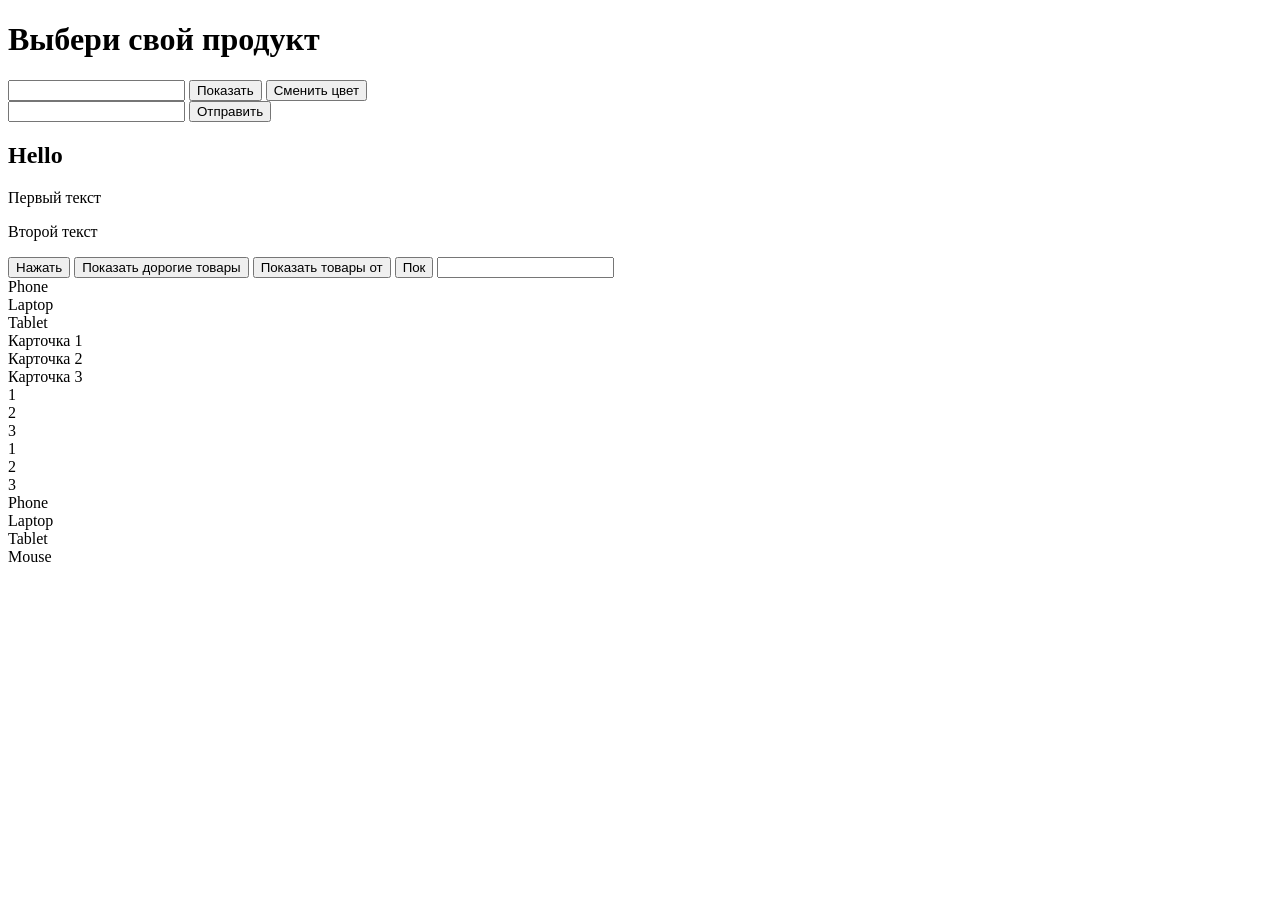
<file: index.html>
<!doctype html>
<html lang="en">
  <head>
    <meta charset="UTF-8" />
    <meta name="viewport" content="width=device-width, initial-scale=1.0" />
    <title>Document</title>
  </head>
  <body>
    <h1 class="title">Выбери свой продукт</h1>
    <input class="name-input" type="text" />
    <button class="show-button">Показать</button>
    <button class="color-button">Сменить цвет</button>
    <a class="google-link" href="https://google.com"></a>
    <form class="form">
      <input class="email-input" type="email" />
      <button type="submit">Отправить</button>
    </form>

    <h2 id="main title">Hello</h2>

    <p class="text">Первый текст</p>
    <p class="text">Второй текст</p>

    <button id="button">Нажать</button>
    <button class="button-expensive">Показать дорогие товары</button>
    <button class="button-filter">Показать товары от</button>

    <button id="showButton11">Пок</button>

    <input type="number" class="price-input" />

    <div class="cardd">Phone</div>
    <div class="cardd">Laptop</div>
    <div class="cardd">Tablet</div>

    <div class="card">Карточка 1</div>
    <div class="card">Карточка 2</div>
    <div class="card">Карточка 3</div>

    <div class="item">1</div>
    <div class="item">2</div>
    <div class="item">3</div>

    <div class="cardd">1</div>
    <div class="cardd">2</div>
    <div class="cardd">3</div>

    <div class="product">Phone</div>
    <div class="product">Laptop</div>
    <div class="product">Tablet</div>
    <div class="product">Mouse</div>

    <script src="main.js"></script>
    <script src="hw-2.js"></script>
    <script src="hw-3.js"></script>
    <script src="hw-4.js"></script>
  </body>
</html>
</file>
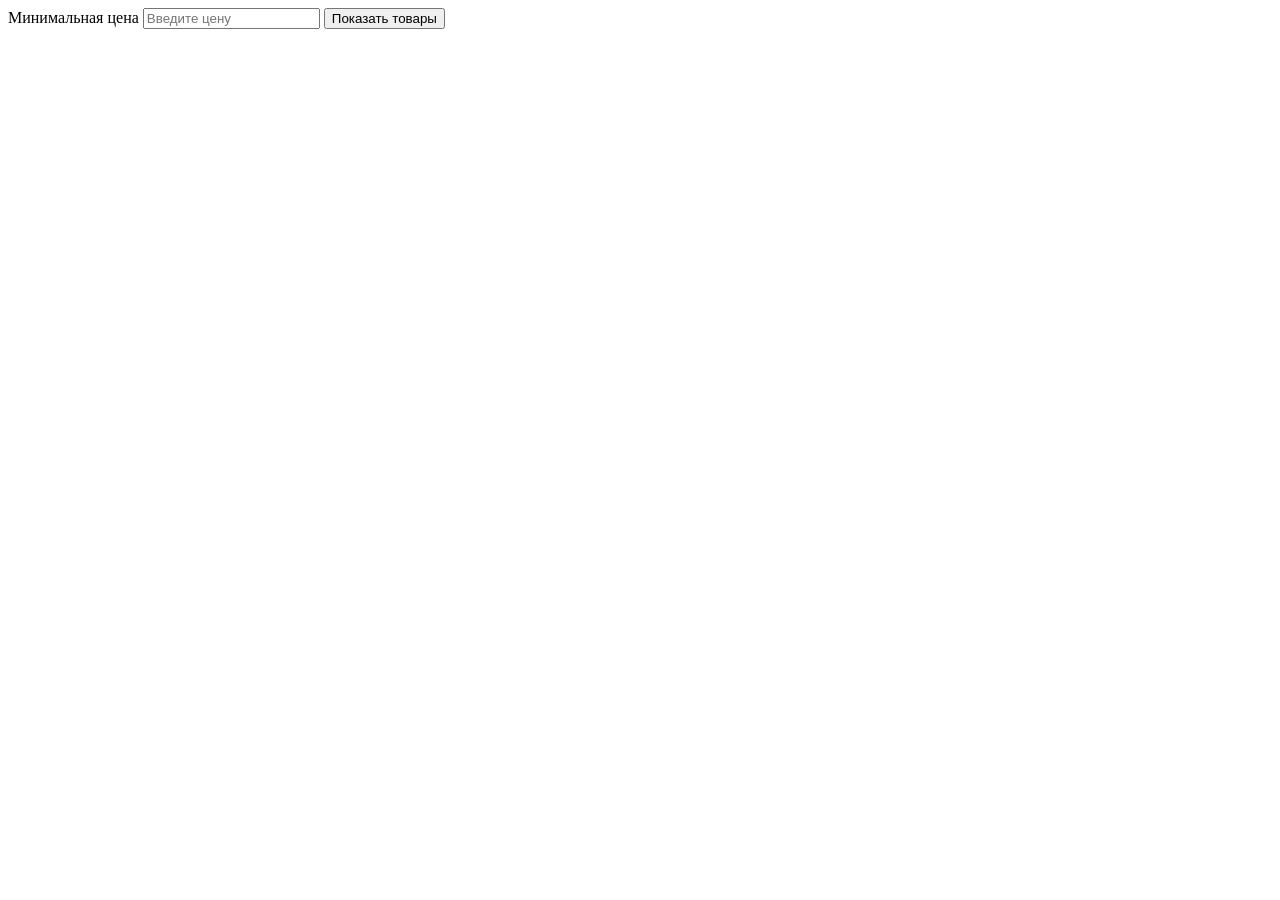
<file: hw-4.html>
<!doctype html>
<html lang="ru">
  <head>
    <meta charset="UTF-8" />
    <meta name="viewport" content="width=device-width, initial-scale=1.0" />
    <title>Каталог товаров</title>
  </head>
  <body>
    <label for="minPrice">Минимальная цена</label>
    <input type="number" id="minPrice11" placeholder="Введите цену" />
    <button id="showButton11">Показать товары</button>
    <script src="hw-4.js"></script>
  </body>
</html>
</file>
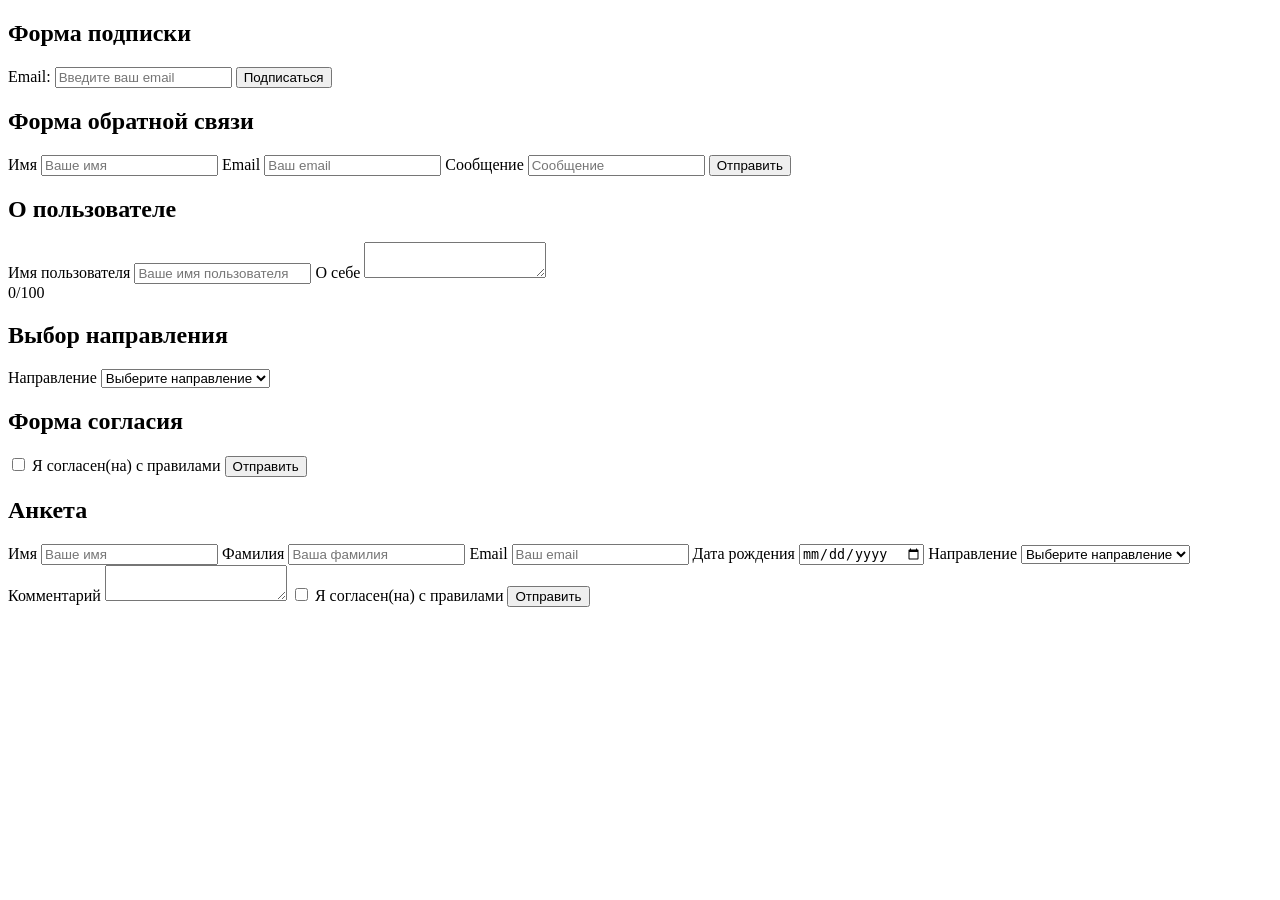
<file: HW-5/hw-5.html>
<!doctype html>
<html lang="ru">
  <head>
    <meta charset="UTF-8" />
    <meta name="viewport" content="width=device-width, initial-scale=1.0" />
    <title>Домашнее задание 5</title>
  </head>
  <body>
    <div>
      <h2>Форма подписки</h2>
      <form id="subscribe-form">
        <label for="email-input"> Email: </label>
        <input
          type="email"
          id="email-input"
          name="email"
          placeholder="Введите ваш email"
          minlength="5"
          required
        />
        <button type="submit">Подписаться</button>
      </form>
    </div>

    <div>
      <h2>Форма обратной связи</h2>
      <form id="feedback-form">
        <label for="fb-name"> Имя </label>
        <input
          type="text"
          id="fb-name"
          name="name"
          placeholder="Ваше имя"
          minlength="2"
          required
        />

        <label for="fb-email"> Email </label>
        <input
          type="email"
          id="fb-email"
          name="email"
          placeholder="Ваш email"
          minlength="5"
          required
        />

        <label for="fb-message"> Сообщение </label>
        <input
          type="textarea"
          id="fb-message"
          name="message"
          placeholder="Сообщение"
          minlength="100"
          required
        />

        <button type="submit">Отправить</button>
      </form>
    </div>

    <div>
      <h2>О пользователе</h2>
      <form id="user-form">
        <label for="username"> Имя пользователя </label>
        <input
          type="text"
          id="username"
          name="username"
          placeholder="Ваше имя пользователя"
          minlength="2"
          required
        />

        <label for="aboutme"> О себе </label>
        <textarea
          id="aboutme"
          name="aboutme"
          placeholder="О себе"
          minlength="100"
          required
        >
        </textarea>

        <div id="symbol-counter">0/100</div>
      </form>
    </div>

    <div>
      <h2>Выбор направления</h2>
      <form id="direction-form">
        <label for="direction"> Направление </label>
        <select id="direction">
          <option value="">Выберите направление</option>
          <option value="Frontend">Frontend</option>
          <option value="Backend">Backend</option>
          <option value="Design">Design</option>
        </select>
      </form>
    </div>

    <div>
      <h2>Форма согласия</h2>
      <form id="agree-form">
        <label>
          <input
            type="checkbox"
            id="agree-form"
            name="agreement"
            placeholder="Согласие"
            required
          />
          Я согласен(на) с правилами
        </label>
        <button type="submit">Отправить</button>
      </form>
    </div>

    <div>
      <h2>Анкета</h2>
      <form id="final-form">
        <label for="ff-name">Имя</label>
        <input
          type="text"
          id="ff-name"
          name="name"
          placeholder="Ваше имя"
          minlength="2"
          required
        />

        <label for="ff-surname">Фамилия</label>
        <input
          type="text"
          id="ff-surname"
          name="surname"
          placeholder="Ваша фамилия"
          minlength="2"
          required
        />

        <label for="ff-email">Email</label>
        <input
          type="email"
          id="ff-email"
          name="email"
          placeholder="Ваш email"
          minlength="2"
          required
        />

        <label for="ff-birthdate">Дата рождения</label>
        <input
          type="date"
          id="ff-birthdate"
          name="birthdate"
          placeholder="Ваша дата рождения"
          minlength="2"
          required
        />

        <label for="ff-direction"> Направление </label>
        <select id="ff-direction" name="direction">
          <option value="">Выберите направление</option>
          <option value="Frontend">Frontend</option>
          <option value="Backend">Backend</option>
          <option value="Design">Design</option>
        </select>

        <label for="ff-comment"> Комментарий </label>
        <textarea
          id="ff-comment"
          name="comment"
          placeholder="Комментарий"
          minlength="100"
          required
        >
        </textarea>

        <label>
          <input type="checkbox" id="ff-agree-form" name="agreement" required />
          Я согласен(на) с правилами
        </label>
        <button type="submit">Отправить</button>
      </form>
    </div>

    <script src="hw-5.js"></script>
  </body>
</html>
</file>
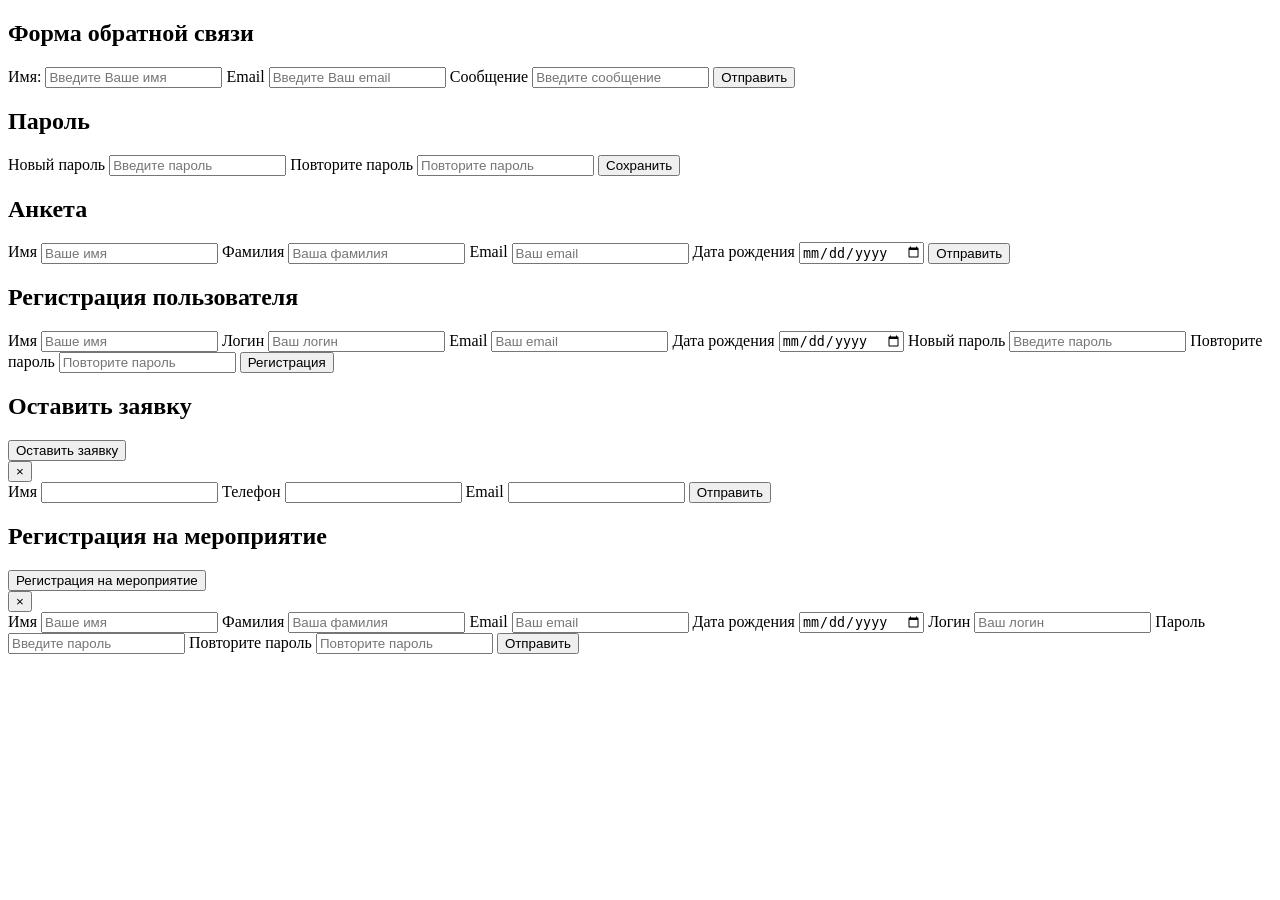
<file: HW-6/hw-6.html>
<!doctype html>
<html lang="ru">
  <head>
    <meta charset="UTF-8" />
    <meta name="viewport" content="width=device-width, initial-scale=1.0" />
    <title>Доп домашнее задание 6</title>
  </head>
  <body>
    <div>
      <h2>Форма обратной связи</h2>
      <form id="feedback-form">
        <label for="fb-name"> Имя: </label>
        <input
          type="text"
          id="fb-name"
          name="fb-name"
          placeholder="Введите Ваше имя"
          minlength="2"
          required
        />
        <label for="fb-email"> Email </label>
        <input
          type="email"
          id="fb-email"
          name="fb-email"
          placeholder="Введите Ваш email"
          minlength="5"
          required
        />

        <label for="fb-message"> Сообщение </label>
        <input
          type="textarea"
          id="fb-message"
          name="fb-message"
          placeholder="Введите сообщение"
          minlength="2"
          required
        />

        <button type="submit">Отправить</button>
      </form>
    </div>
    <div>
      <h2>Пароль</h2>

      <form id="password-form">
        <label for="new-password"> Новый пароль </label>
        <input
          type="password"
          id="new-password"
          name="newPassword"
          placeholder="Введите пароль"
          minlength="6"
          required
        />

        <label for="repeat-password"> Повторите пароль </label>
        <input
          type="password"
          id="repeat-password"
          name="repeatPassword"
          placeholder="Повторите пароль"
          minlength="6"
          required
        />

        <button type="submit">Сохранить</button>
      </form>
    </div>

    <div>
      <h2>Анкета</h2>
      <form id="user-form">
        <label for="user-name">Имя</label>
        <input
          type="text"
          id="user-name"
          name="name"
          placeholder="Ваше имя"
          minlength="2"
          required
        />

        <label for="user-surname">Фамилия</label>
        <input
          type="text"
          id="user-surname"
          name="surname"
          placeholder="Ваша фамилия"
          minlength="2"
          required
        />

        <label for="user-email">Email</label>
        <input
          type="email"
          id="user-email"
          name="email"
          placeholder="Ваш email"
          minlength="5"
          required
        />

        <label for="user-birthdate">Дата рождения</label>
        <input
          type="date"
          id="user-birthdate"
          name="birthdate"
          placeholder="Ваша дата рождения"
          required
        />

        <button type="submit">Отправить</button>
      </form>
    </div>

    <div>
      <h2>Регистрация пользователя</h2>
      <form id="registration-form">
        <label for="regist-name">Имя</label>
        <input
          type="text"
          id="regist-name"
          name="name"
          placeholder="Ваше имя"
          minlength="2"
          required
        />

        <label for="regist-login">Логин</label>
        <input
          type="text"
          id="regist-login"
          name="login"
          placeholder="Ваш логин"
          minlength="2"
          required
        />

        <label for="regist-email">Email</label>
        <input
          type="email"
          id="regist-email"
          name="email"
          placeholder="Ваш email"
          minlength="5"
          required
        />

        <label for="regist-birthdate">Дата рождения</label>
        <input
          type="date"
          id="regist-birthdate"
          name="birthdate"
          placeholder="Ваша дата рождения"
          required
        />

        <label for="password"> Новый пароль </label>
        <input
          type="password"
          id="password"
          name="password"
          placeholder="Введите пароль"
          minlength="6"
          required
        />

        <label for="repeat-password"> Повторите пароль </label>
        <input
          type="password"
          id="repeat-password"
          name="repeatPassword"
          placeholder="Повторите пароль"
          minlength="6"
          required
        />

        <button type="submit">Регистрация</button>
      </form>
    </div>

    <h2>Оставить заявку</h2>
    <button type="button" id="btn-open-request-modal">Оставить заявку</button>

    <div class="modal" id="request-modal">
      <div class="modal__overlay"></div>
      <div class="modal__content">
        <button type="button" class="modal__close" id="btn-close-request-modal">
          &times;
        </button>

        <form id="request-form">
          <label for="request-name">Имя</label>
          <input
            type="text"
            id="request-name"
            name="name"
            minlength="2"
            required
          />

          <label for="request-phone">Телефон</label>
          <input type="tel" id="request-phone" name="phone" required />

          <label for="request-email">Email</label>
          <input type="email" id="request-email" name="email" required />

          <button type="submit">Отправить</button>
        </form>
      </div>
    </div>

    <h2>Регистрация на мероприятие</h2>
    <button type="button" id="btn-open-eventreg-modal">
      Регистрация на мероприятие
    </button>

    <div class="modal" id="eventreg-modal">
      <div class="modal__overlay"></div>
      <div class="modal__content">
        <button
          type="button"
          class="modal__close"
          id="btn-close-eventreg-modal"
        >
          &times;
        </button>

        <form id="eventreg-form">
          <label for="eventreg-name">Имя</label>
          <input
            type="text"
            id="eventreg-name"
            name="name"
            placeholder="Ваше имя"
            minlength="2"
            required
          />

          <label for="eventreg-surname">Фамилия</label>
          <input
            type="text"
            id="eventreg-surname"
            name="surname"
            placeholder="Ваша фамилия"
            minlength="2"
            required
          />

          <label for="eventreg-email">Email</label>
          <input
            type="email"
            id="eventreg-email"
            name="email"
            placeholder="Ваш email"
            minlength="5"
            required
          />

          <label for="eventreg-birthdate">Дата рождения</label>
          <input
            type="date"
            id="eventreg-birthdate"
            name="birthdate"
            placeholder="Ваша дата рождения"
            required
          />

          <label for="eventreg-login">Логин</label>
          <input
            type="text"
            id="eventreg-login"
            name="login"
            placeholder="Ваш логин"
            minlength="2"
            required
          />

          <label for="password"> Пароль </label>
          <input
            type="password"
            id="password"
            name="password"
            placeholder="Введите пароль"
            minlength="6"
            required
          />

          <label for="repeat-password"> Повторите пароль </label>
          <input
            type="password"
            id="repeat-password"
            name="repeatPassword"
            placeholder="Повторите пароль"
            minlength="6"
            required
          />

          <button type="submit">Отправить</button>
        </form>
      </div>
    </div>

    <script src="hw-6.js"></script>
  </body>
</html>
</file>
